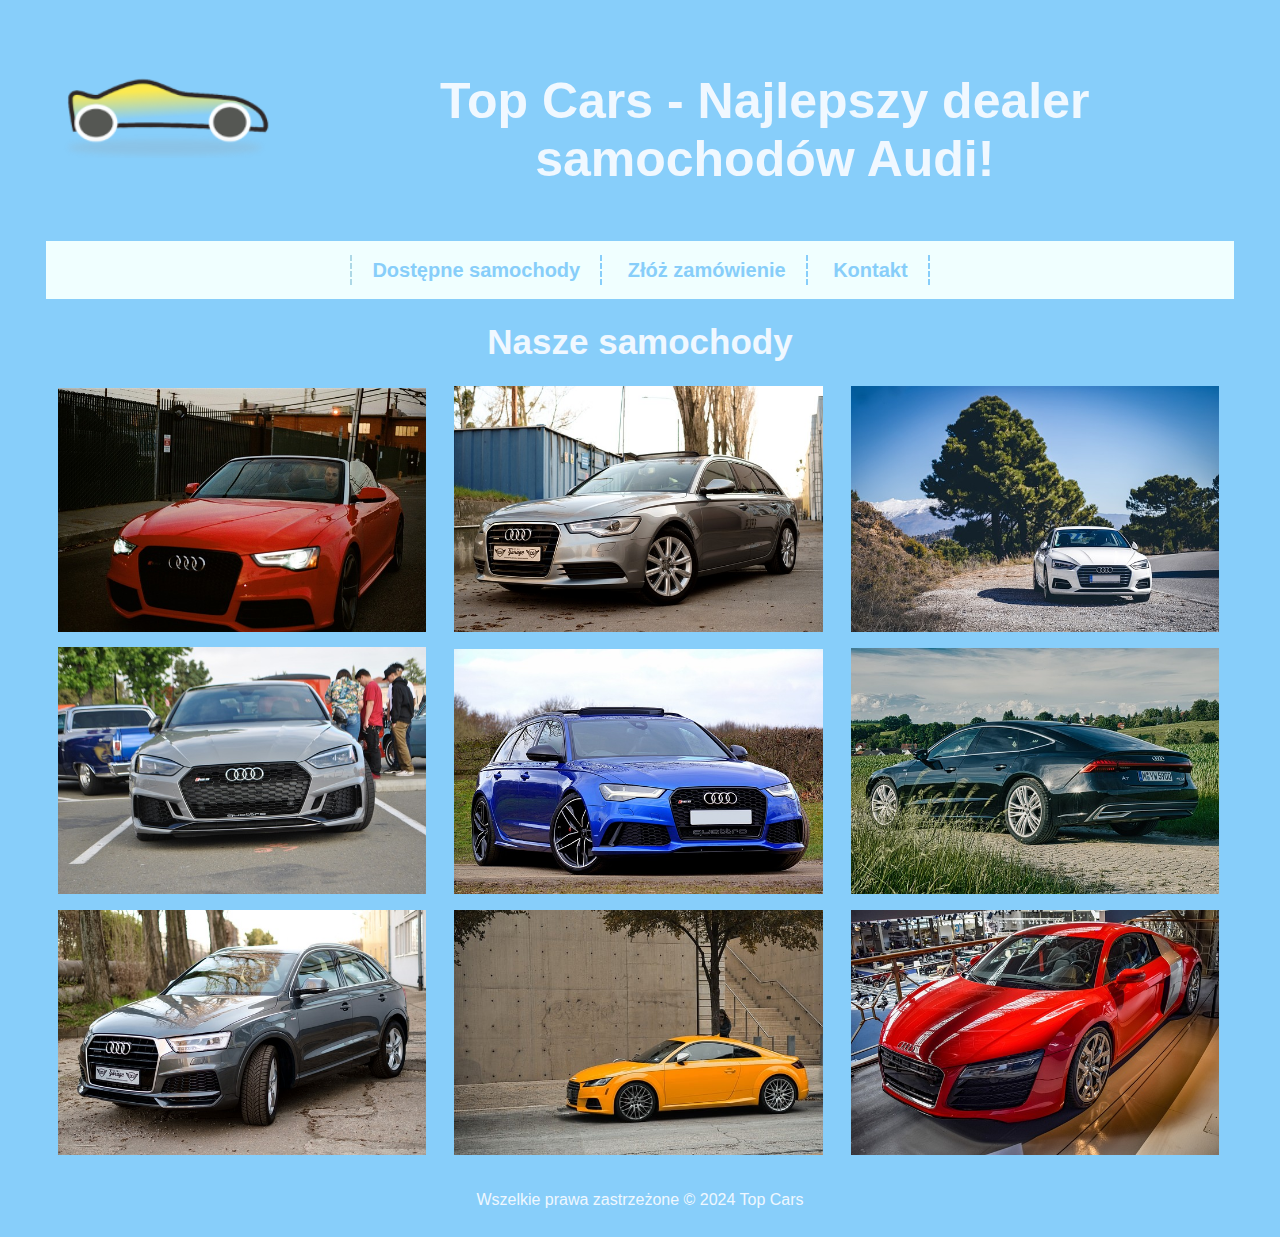
<file: galeria.html>
<!DOCTYPE html>
<html lang="pl">
<head>
    <meta charset="UTF-8">
    <meta name="viewport" content="width=device-width, initial-scale=1.0">
    <title>Top Cars</title>
    <link rel="stylesheet" href="css/style.css" type="text/css">
    <link rel="stylesheet" href="css/fontello.css">
</head>
<body>
    <div id="container">
        <header>
            <div class="logo">
                <a href="index.html"><img src="image/logo3.png" alt="logo"></a>
            </div>
            <div class="hd">
                <h1>Top Cars - Najlepszy dealer samochodów Audi!</h1>
            </div>
            <div class="fl"></div>
        </header>
        <nav id="topnav">
            <ul class="menu">
                <li>
                    <a href="galeria.html">Dostępne samochody</a>
                </li>
                <li>
                    <a href="zamowienie.html">Złóż zamówienie</a>
                </li>
                <li>
                    <a href="kontakt.html">Kontakt</a>
                </li>
            </ul>
        </nav>
        <div id="slide"></div>
        <main>
            <article>
                <h1 id="gal">Nasze samochody</h1>
                <!-- <div class="model">A3</div>
                <div class="model">A4</div>
                <div class="model">A5</div>
                <div class="clll"></div> -->
                <a href="Zdjecia/zdjecie1.jpg" target="_blank"><img src="Miniaturki/min1.jpg" alt="A3" title="A3"></a>
                <a href="Zdjecia/zdjecie8.jpg" target="_blank"><img src="Miniaturki/min8.jpg" alt="A4" title="A4"></a>
                <a href="Zdjecia/zdjecie4.jpg" target="_blank"><img src="Miniaturki/min4.jpg" alt="A5" title="A5"></a>
                <!-- <div class="model">RS5</div>
                <div class="model">RS6</div>
                <div class="model">A7</div>
                <div class="clll"></div> -->
                <a href="Zdjecia/zdjecie11.jpg" target="_blank"><img src="Miniaturki/min11.jpg" alt="RS5" title="RS5"></a>
                <a href="Zdjecia/zdjecie9.jpg" target="_blank"><img src="Miniaturki/min9.jpg" alt="RS6" title="RS6"></a>
                <a href="Zdjecia/zdjecie3.jpg" target="_blank"><img src="Miniaturki/min3.jpg" alt="A7" title="A7"></a>
                <!-- <div class="model">Q3</div>
                <div class="model">TT</div>
                <div class="model">R8</div>
                <div class="clll"></div> -->
                <a href="Zdjecia/zdjecie6.jpg" target="_blank"><img src="Miniaturki/min10.jpg" alt="Q3" title="Q3"></a>
                <a href="Zdjecia/zdjecie2.jpg" target="_blank"><img src="Miniaturki/min2.jpg" alt="TT" title="TT"></a>
                <a href="Zdjecia/zdjecie5.jpg" target="_blank"><img src="Miniaturki/min5.jpg" alt="R8" title="R8"></a>
            </article>
        </main>
        <footer>
            <div class="info">
                Wszelkie prawa zastrzeżone &copy; 2024 Top Cars
            </div>
        </footer>
    </div>
</body>
</html>
</file>
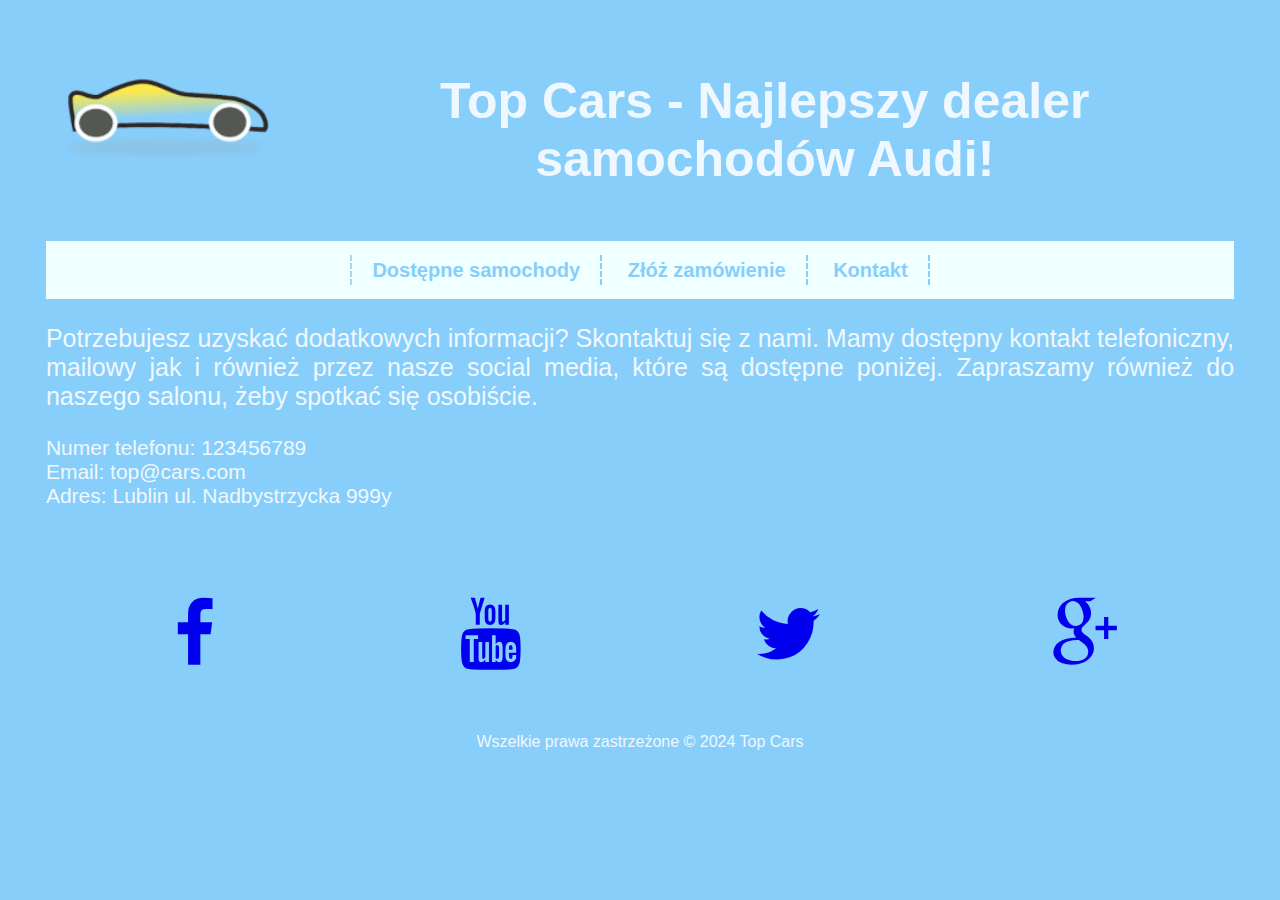
<file: kontakt.html>
<!DOCTYPE html>
<html lang="pl">
<head>
    <meta charset="UTF-8">
    <meta name="viewport" content="width=device-width, initial-scale=1.0">
    <title>Top Cars</title>
    <link rel="stylesheet" href="css/style.css" type="text/css">
    <link rel="stylesheet" href="css/fontello.css">
</head>
<body>
    <div id="container">
        <header>
            <div class="logo">
                <a href="index.html"><img src="image/logo3.png" alt="logo"></a>
            </div>
            <div class="hd">
                <h1>Top Cars - Najlepszy dealer samochodów Audi!</h1>
            </div>
            <div class="fl"></div>
        </header>
        <nav id="topnav">
            <ul class="menu">
                <li>
                    <a href="galeria.html">Dostępne samochody</a>
                </li>
                <li>
                    <a href="zamowienie.html">Złóż zamówienie</a>
                </li>
                <li>
                    <a href="kontakt.html">Kontakt</a>
                </li>
            </ul>
        </nav>
        <div id="slide"></div>
        <main>
            <article id="kontakt">
                <p id="kon">Potrzebujesz uzyskać dodatkowych informacji? Skontaktuj się z nami. Mamy dostępny kontakt telefoniczny, mailowy jak i również przez nasze social media, które są dostępne poniżej. Zapraszamy również do naszego salonu, żeby spotkać się osobiście.</p>
                <div>Numer telefonu: 123456789</div>
                <div>Email: top@cars.com</div>
                <div>Adres: Lublin ul. Nadbystrzycka 999y</div>
            </article>
        </main>
        <footer>
            <div class="socials">
                <div class="socialdivs">
                    <div class="fb">
                        <a href="http://facebook.com" class="sociallink" target="_blank"><i class="icon-facebook"></i></a>
                    </div>
                    <div class="yt">
                        <a href="http://youtube.com" class="sociallink" target="_blank"><i class="icon-youtube"></i></a>
                    </div>
                    <div class="tw">
                        <a href="http://twitter.com" class="sociallink" target="_blank"><i class="icon-twitter"></i></a>
                    </div>
                    <div class="gplus">
                        <a href="http://plus.google.com" class="sociallink" target="_blank"><i class="icon-gplus"></i></a>
                    </div>
                    <div style="clear: both"></div>
                </div>
            </div>
            <div class="info">
                Wszelkie prawa zastrzeżone &copy; 2024 Top Cars
            </div>
        </footer>
    </div>
</body>
</html>
</file>
<file: css/style.css>
body
{
    background-color: lightskyblue;
    color: aliceblue;
    font-family: 'Gill Sans', 'Gill Sans MT', Calibri, 'Trebuchet MS', sans-serif;
}
#container
{
    width: 94%;
    margin-left: auto;
    margin-right: auto;
}
header
{
    text-align: center;
}
.logo
{
    float: left;
    margin-top: 50px;
    height: 104px;
    width: 20%;
}
.hd
{
    float: right;
    width: 79%;
    font-size: 25px;
    margin-top: 30px;
    margin-left: 0;
    font-weight: 700;
}
.fl
{
    clear: both;
}
nav
{
    text-align: center;
    font-size: 20px;
    font-weight: 700;
    background-color: azure;
    padding-top: 1px;
    padding-bottom: 1px;
    margin-top: 20px;
}
.menu
{
    color: lightskyblue;
    margin: 0;
    padding: 13px;
    list-style-type: none;
    line-height: 150%;
}
.menu > li
{
    display: inline-block;
    padding-left: 20px;
    padding-right: 20px;
    text-decoration: none;
    border-right: 2px dashed lightskyblue;
}
.menu > li:first-child
{
    border-left: 2px dashed lightblue;
}
.menu a
{
    color: lightskyblue;
}
.menu a:visited
{
    color: lightskyblue;
}
.menu a:hover
{
    color: cornflowerblue;
}
a
{
    text-decoration: none;
}
#kon
{
    text-align: justify;
    font-size: 25px;
}
#mn
{
    font-size: 23px;
    text-align: justify;
    margin-bottom: 50px;
    float: left;
    width: 45%;
    margin-right: 5%;
}
#slideshow
{
    float: left;
    width: 45%;
    min-height: 500px;
    margin-top: 2.3%;
}
#enn
{
    clear: both;
}
h3
{
    text-align: center;
    font-size: 35px;
}
.socialdivs a:visited
{
    color: white;
}
.socials
{
	width:100%;
	text-align: center;
	background-color: lightskyblue;
}
.socialdivs
{
	width: 100%;
	margin-left: auto;
	margin-right: auto;
}
.fb
{
	width: 25%;
	height: 155px;
	float:left;
}
.fb:hover
{
	background-color: #4668b3;
}
.yt
{
	width: 25%;
	height: 155px;
	float:left;
}
.yt:hover
{
	background-color: #d94348;
}
.tw
{
	width: 25%;
	height: 155px;
	float:left;
}
.tw:hover
{
	background-color: #3095d3;
}
.gplus
{
	width: 25%;
	height: 155px;
	float:left;
}
.gplus:hover
{
	background-color: #d95333;
}
.info
{
    margin-left: auto;
    margin-right: auto;
    text-align: center;
    padding: 20px;
}
#zamowienie_up
{
    margin-top: 20px;
}
#zamowienie_up h2
{
    margin: 5px;
    text-align: center;
}
fieldset
{
    border-color: aliceblue;
}
.row
{
    margin-bottom: 10px;
}
#kontakt
{
    font-size: 21px;
    margin-bottom: 50px;
}
img
{
    width: 31%;
    padding-bottom: 1%;
    padding-right: 1%;
    padding-left: 1%;
}
#gal
{
    text-align: center;
    font-size: 35px
}
.logo img
{
    width: 100%;
}
.model
{
    float: left;
    width: 33.3%;
    text-align: center;
    margin-bottom: 10px;
    font-size: 30px;
    font-weight: 700;
}
.clll
{
    clear: both;
}
@media screen and (max-width:1200px)
{
    .hd
    {
        font-size: 20px;
    }
    #mn
    {
        font-size: 20px;
    }
    #slideshow
    {
        min-height: 400px;
    }
}
@media screen and (max-width:1055px)
{
    .hd
    {
        font-size: 15px;
        margin-top: 55px;
    }
    #mn
    {
        font-size: 19px;
    }
    #slideshow
    {
        min-height: 350px;
    }
}
@media screen and (max-width:970px)
{
    img
    {
        width: 47.6%;
    }
    .model
    {
        width: 50%;
    }
}
@media screen and (max-width:900px)
{
    .hd
    {
        font-size: 15px;
        margin-top: 29px;
    }
}
@media screen and (max-width:800px)
{
    .hd
    {
        font-size: 12px;
        margin-top: 50px;
    }
    nav
    {
        margin-top: 0;
    }
    #mn
    {
        font-size: 18px;
    }
    #slideshow
    {
        min-height: 400px;
    }
    #mn
    {
        width: 98%;
    }
    #slideshow
    {
        float: left;
        clear: both;
        width: 98%;
    }
}
@media screen and (max-width:653px)
{
    .hd
    {
        font-size: 12px;
        margin-top: 35px;
    }
    nav
    {
        margin-top: 0;
    }
    .menu > li
    {
        font-size: 15px;
    }
}
@media screen and (max-width:605px)
{
    img
    {
        width: 97.3%;
        padding-bottom: 4%;
    }
}
@media screen and (max-width:533px)
{
    .hd
    {
        font-size: 10px;
        margin-top: 35px;
    }
    h2
    {
        font-size: 20px;
        text-align: justify;
    }
    .menu > li
    {
        font-size: 12px;
    }
    .logo
    {
        height: 70px;
    }
}
@media screen and (max-width:470px)
{
    .menu > li
    {
        border-right: none;
        display: block;
    }
    .menu > li:first-child
    {
        border-left: none;
    }
}

@media screen and (max-width:450px)
{
    .hd
    {
        font-size: 10px;
        margin-top: 30px;
    }
    h2
    {
        font-size: 18px;
        text-align: justify;
    }
    .tw
    {
	    width: 50%;
	    height: 100px;
	    float:left;
    }
    .yt
    {
	    width: 50%;
	    height: 100px;
	    float:left;
        padding-bottom: 15px;
    }
    .fb
    {
	    width: 50%;
	    height: 100px;
	    float:left;
        padding-bottom: 15px;
    }
    .gplus
    {
	    width: 50%;
	    height: 100px;
	    float:left;
    }
}
@media screen and (max-width:390px)
{
    .hd
    {
        font-size: 8px;
        margin-top: 30px;
    }
    h2
    {
        font-size: 16px;
        text-align: justify;
    }
}
@media screen and (max-width:330px)
{
    #gal
    {
        font-size: 25px;
    }
    .tw
    {
	    width: 100%;
	    height: 100px;
	    float:left;
        padding-bottom: 20px;
    }
    .yt
    {
	    width: 100%;
	    height: 100px;
	    float:left;
        padding-bottom: 20px;
    }
    .fb
    {
	    width: 100%;
	    height: 100px;
	    float:left;
        padding-bottom: 20px;
    }
    .gplus
    {
	    width: 100%;
	    height: 100px;
	    float:left;
    }
}
</file>
<file: css/fontello.css>
@font-face {
  font-family: 'fontello';
  src: url('../font/fontello.eot?49170314');
  src: url('../font/fontello.eot?49170314#iefix') format('embedded-opentype'),
       url('../font/fontello.woff?49170314') format('woff'),
       url('../font/fontello.ttf?49170314') format('truetype'),
       url('../font/fontello.svg?49170314#fontello') format('svg');
  font-weight: normal;
  font-style: normal;
}
/* Chrome hack: SVG is rendered more smooth in Windozze. 100% magic, uncomment if you need it. */
/* Note, that will break hinting! In other OS-es font will be not as sharp as it could be */
/*
@media screen and (-webkit-min-device-pixel-ratio:0) {
  @font-face {
    font-family: 'fontello';
    src: url('../font/fontello.svg?49170314#fontello') format('svg');
  }
}
*/
 
 [class^="icon-"]:before, [class*=" icon-"]:before {
  font-family: "fontello";
  font-style: normal;
  font-weight: normal;
  speak: none;
 
  display: inline-block;
  text-decoration: inherit;
  width: 1em;
  margin-right: .2em;
  text-align: center;
  /* opacity: .8; */
 
  /* For safety - reset parent styles, that can break glyph codes*/
  font-variant: normal;
  text-transform: none;
 
  /* fix buttons height, for twitter bootstrap */
  line-height: 1em;
 
  /* Animation center compensation - margins should be symmetric */
  /* remove if not needed */
  margin-left: .2em;
 
  /* you can be more comfortable with increased icons size */
  /* font-size: 120%; */
 
  /* Font smoothing. That was taken from TWBS */
  -webkit-font-smoothing: antialiased;
  -moz-osx-font-smoothing: grayscale;
 
  /* Uncomment for 3D effect */
  /* text-shadow: 1px 1px 1px rgba(127, 127, 127, 0.3); */
}
 
.icon-facebook:before { content: '\e800'; font-size: 72px; margin-top: 40px;} /* '' */
.icon-youtube:before { content: '\e801'; font-size: 72px; margin-top: 40px;} /* '' */
.icon-twitter:before { content: '\e802'; font-size: 72px; margin-top: 40px;} /* '' */
.icon-gplus:before { content: '\e803'; font-size: 72px; margin-top: 40px;} /* '' */
</file>
